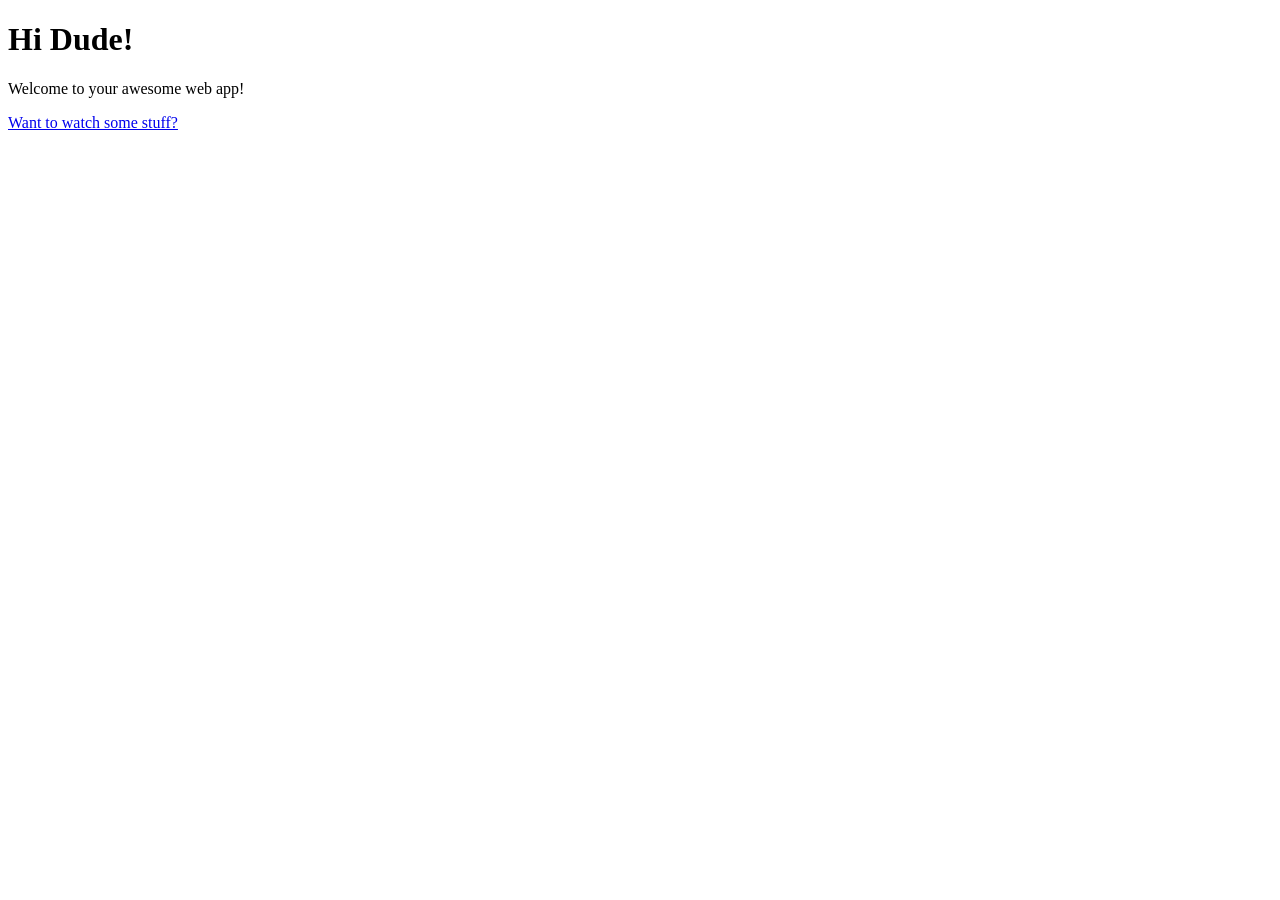
<file: FirefoxOS/Demos/HelloWorld/index.html>
<!DOCTYPE html>
<html>
  <head>
    <title>Hello world!</title>
  </head>
  <body>
      <h1>Hi Dude!</h1>
      <div>
          <p>Welcome to your awesome web app!</p>
          <p><a href="http://youtube.com">Want to watch some stuff?</a>
      </div>
  </body>
</html>
</file>
